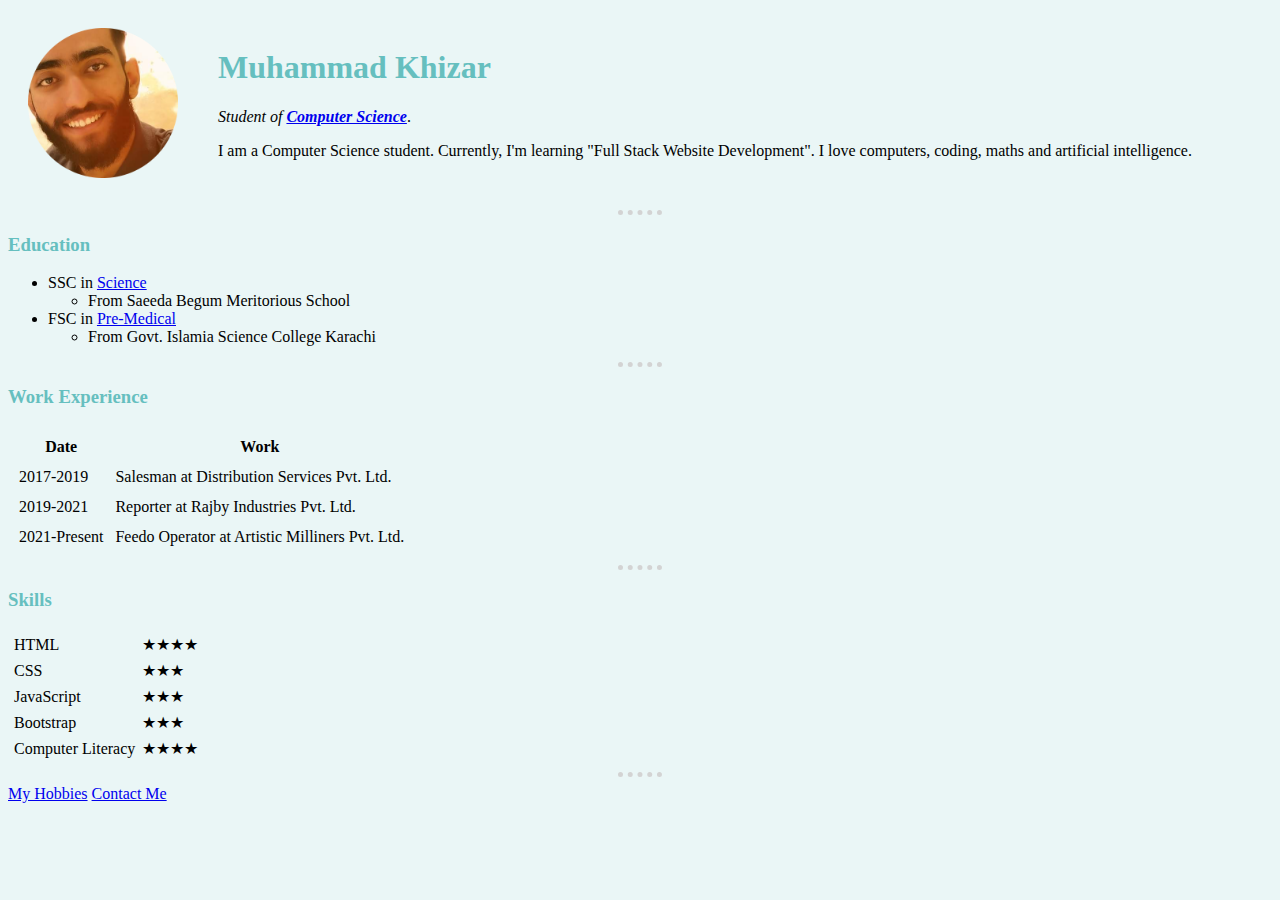
<file: index.html>
<!DOCTYPE html>
<html lang="en">

<head>
  <meta charset="UTF-8" />
  <meta http-equiv="X-UA-Compatible" content="IE=edge" />
  <meta name="viewport" content="width=device-width, initial-scale=1.0" />
  <link rel="stylesheet" href="css/styles.css" />
  <title>Muhammad Khizar's Personal Site</title>
</head>

<body>
  <div class="header-container">
    <div class="image-container">
      <img src="images/profilePicture.png" alt="muhammad khizar profile picture" width="150" height="150" />
    </div>
    <div class="bio-container">
      <h1>Muhammad Khizar</h1>
      <p>
        <em>Student of
          <strong><a href="https://en.wikipedia.org/wiki/Computer_science" target="_blank">Computer
              Science</a></strong></em>.
      </p>
      <p>
        I am a Computer Science student. Currently, I'm learning "Full Stack
        Website Development". I love computers, coding, maths and artificial
        intelligence.
      </p>
    </div>
  </div>
  <hr />
  <div class="no-center">
    <h3 class="center">Education</h3>
    <ul>
      <li>
        SSC in
        <a href="https://en.wikipedia.org/wiki/Science" target="_blank">Science</a>
        <ul>
          <li>From Saeeda Begum Meritorious School</li>
        </ul>
      </li>
      <li>
        FSC in
        <a href="https://en.wikipedia.org/wiki/Pre-medical" target="_blank">Pre-Medical</a>
        <ul>
          <li>From Govt. Islamia Science College Karachi</li>
        </ul>
      </li>
    </ul>
  </div>
  <hr />
  <div class="no-center">
    <h3 class="center">Work Experience</h3>
    <table cellspacing="10">
      <thead>
        <tr>
          <th>Date</th>
          <th>Work</th>
        </tr>
      </thead>
      <tbody>
        <tr>
          <td>2017-2019</td>
          <td>Salesman at Distribution Services Pvt. Ltd.</td>
        </tr>
        <tr>
          <td>2019-2021</td>
          <td>Reporter at Rajby Industries Pvt. Ltd.</td>
        </tr>
        <tr>
          <td>2021-Present</td>
          <td>Feedo Operator at Artistic Milliners Pvt. Ltd.</td>
        </tr>
      </tbody>
      <tfoot></tfoot>
    </table>
  </div>
  <hr />
  <div class="no-center">
    <h3 class="center">Skills</h3>
    <table cellspacing="5">
      <tr>
        <td>HTML</td>
        <td>★★★★</td>
      </tr>
      <tr>
        <td>CSS</td>
        <td>★★★</td>
      </tr>
      <tr>
        <td>JavaScript</td>
        <td>★★★</td>
      </tr>
      <tr>
        <td>Bootstrap</td>
        <td>★★★</td>
      </tr>
      <tr>
        <td>Computer Literacy</td>
        <td>★★★★</td>
      </tr>
    </table>
  </div>
  <hr />
  <a href="hobbies.html">My Hobbies</a>
  <a href="contact-me.html">Contact Me</a>
</body>

</html>
</file>
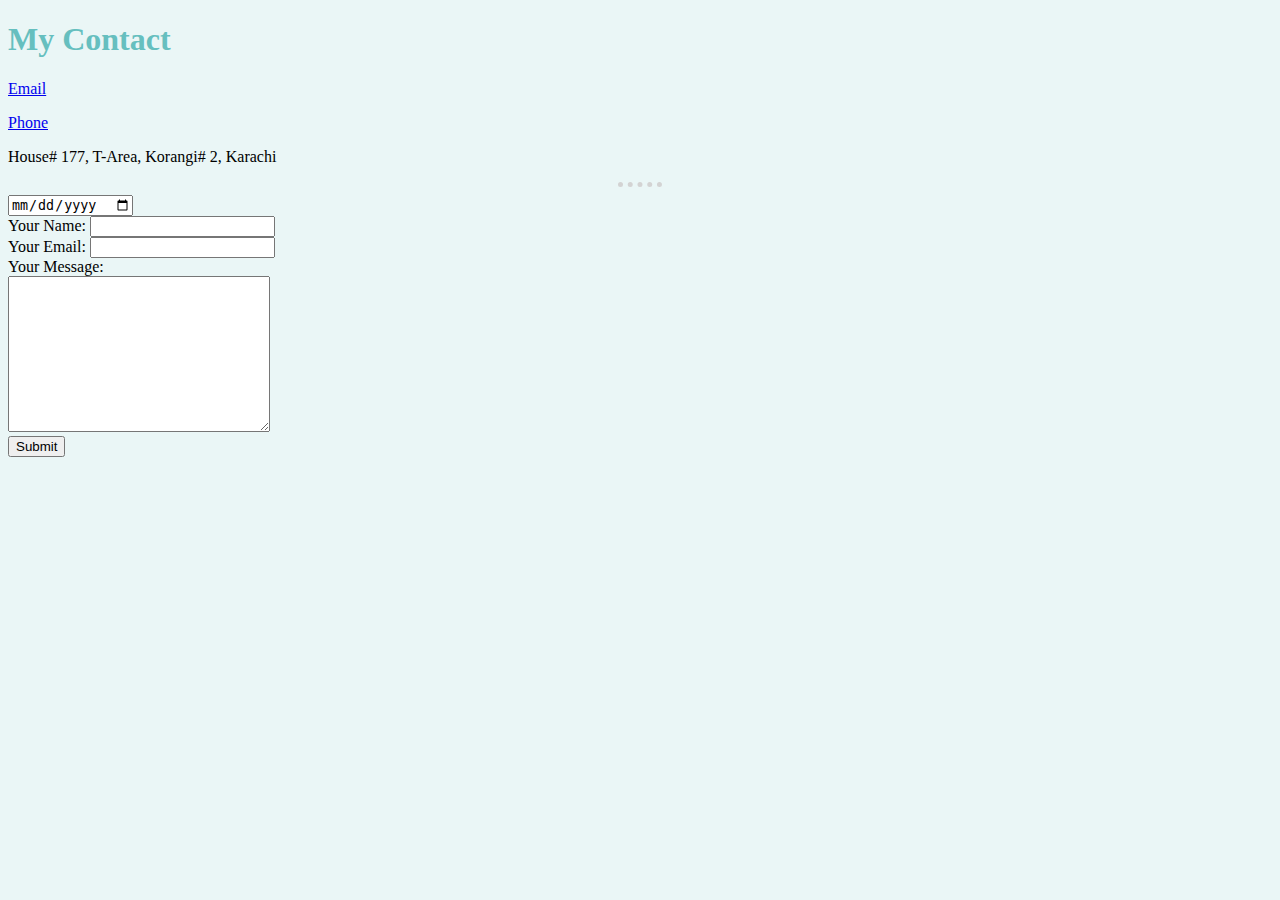
<file: contact-me.html>
<!DOCTYPE html>
<html lang="en">

<head>
  <meta charset="UTF-8" />
  <meta http-equiv="X-UA-Compatible" content="IE=edge" />
  <meta name="viewport" content="width=device-width, initial-scale=1.0" />
  <link rel="stylesheet" href="css/styles.css" />
  <title>My Contact</title>
</head>

<body>
  <div class="no-center">
    <section class="center">
      <h1>My Contact</h1>
      <p><a href="mailto:muhammadkhizarmemon@gmail.com">Email</a></p>
      <p><a href="tel:+923092787966">Phone</a></p>
      <p>House# 177, T-Area, Korangi# 2, Karachi</p>
    </section>
    <hr />
    <form action="mailto:muhammadkhizarmemon@gmail.com" enctype="text/plain" method="post">
      <input type="date" name="date" id="date" /><br />
      <label for="userName">Your Name:</label>
      <input type="text" name="yourName" id="userName" /><br />
      <label for="userEmail">Your Email:</label>
      <input type="email" name="yourEmail" id="userEmail" /><br />
      <label for="userMessage">Your Message:</label><br />
      <textarea name="yourMessage" id="userMessage" cols="30" rows="10"></textarea><br />
      <input type="submit" id="submit" />
    </form>
  </div>
</body>

</html>
</file>
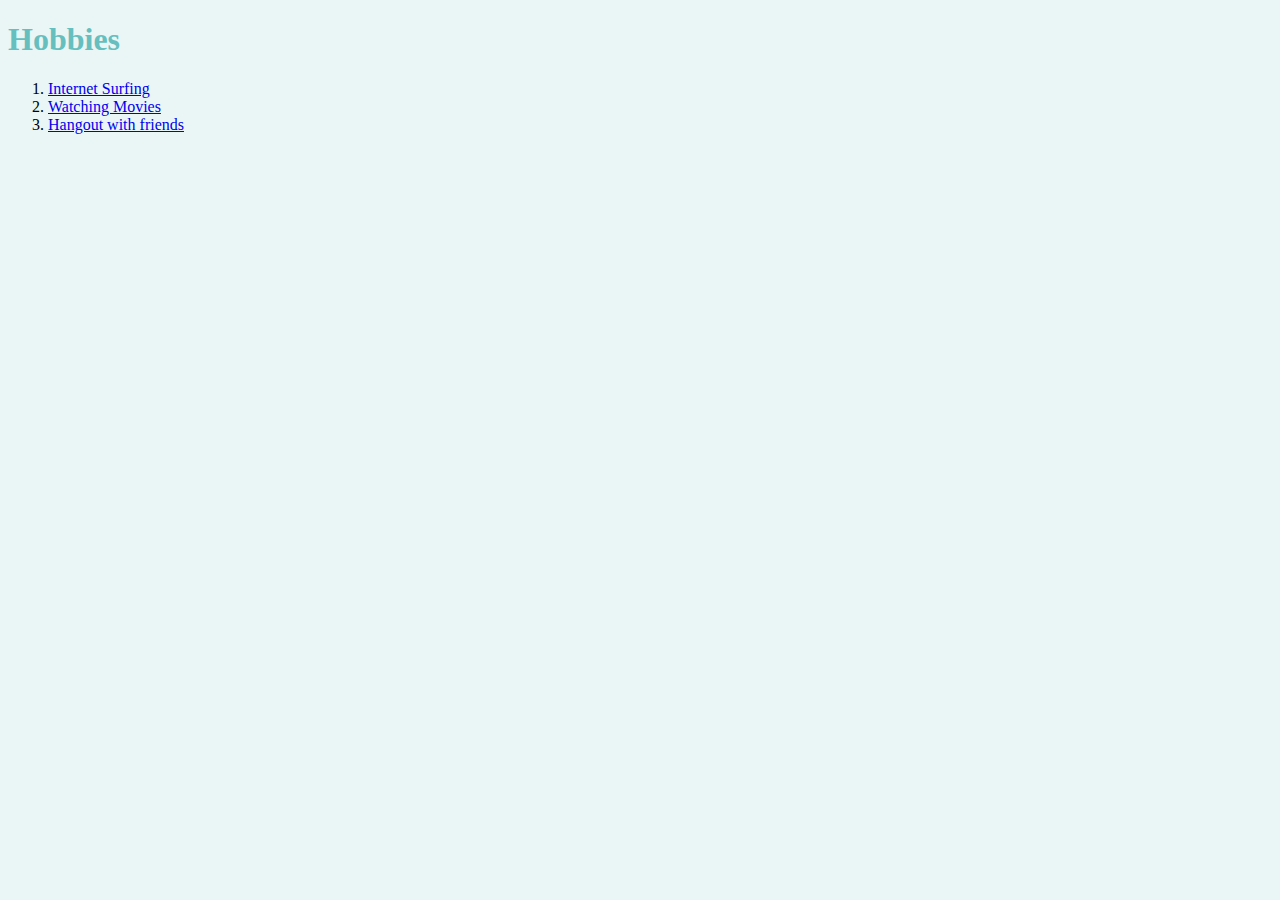
<file: hobbies.html>
<!DOCTYPE html>
<html lang="en">

<head>
  <meta charset="UTF-8" />
  <meta http-equiv="X-UA-Compatible" content="IE=edge" />
  <meta name="viewport" content="width=device-width, initial-scale=1.0" />
  <link rel="stylesheet" href="css/styles.css" />
  <title>My Hobbies</title>
</head>

<body>
  <h1>Hobbies</h1>
  <ol class="no-center">
    <li>
      <a href="https://en.wikipedia.org/wiki/Internet" target="_blank">Internet Surfing</a>
    </li>
    <li>
      <a href="https://en.wikipedia.org/wiki/Film" target="_blank">Watching Movies</a>
    </li>
    <li>
      <a href="https://en.wiktionary.org/wiki/hangout" target="_blank">Hangout with friends</a>
    </li>
  </ol>
</body>

</html>
</file>
<file: css/styles.css>
body {
  background-color: #eaf6f6;
}

.header-container {
  display: flex;
}

.image-container,
.bio-container {
  padding: 1.25rem;
}

hr {
  border: none;
  border-bottom: 5px dotted lightgray;
  width: 3.5%;
}

h1,
h3 {
  color: #66bfbf;
}

@media (max-width: 870px) {
  body {
    text-align: center;
  }

  .header-container {
    display: block;
  }

  .center {
    text-align: center;
  }

  .no-center {
    text-align: left;
  }
}
</file>
